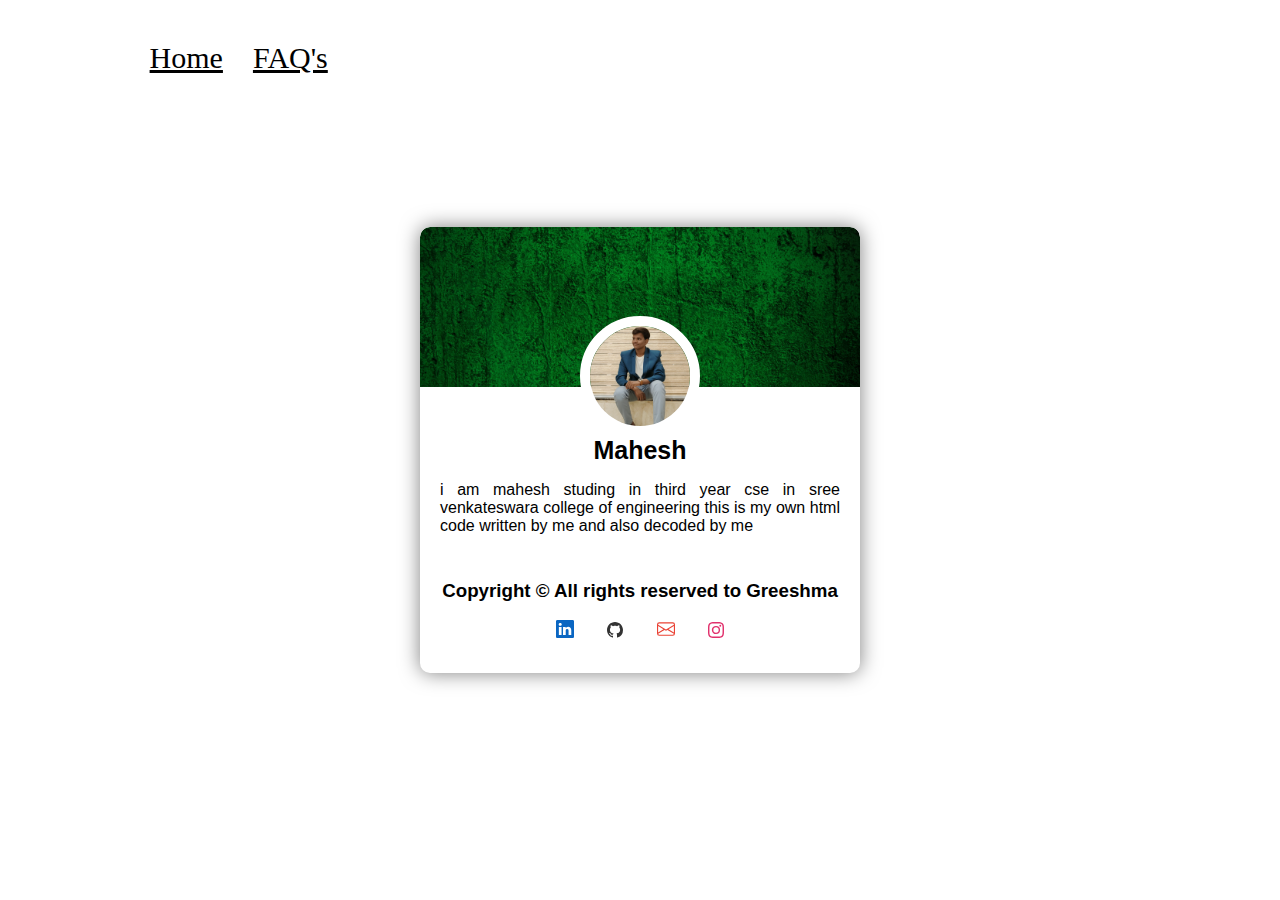
<file: profile.html>
<!DOCTYPE html>
<html lang="en" dir="1tr">
<head>
<meta charset="utf-8">
<title>Student Profile Page</title>

<link rel="stylesheet type="text/css" href="./profile.css">
<link rel="stylesheet" href="D:/example/profile.css">
<link rel="stylesheet" href="https://cdnjs.cloudflare.com/ajax/libs/font-awesome/6.4.2/css/all.min.css"> 
</head>
<body>
<nav>
<div class="container-fluid">
<div class="navbar">
   <div class="container pt-4">  </div>               
       <div class="navigation text-center d-flex justify-content-start pe-5 pt-4 fs-4 fw-bold">
        <ul>
        <li><a href="./index.html" class="fs-4 px-3 fw-medium text-dark">Home</a></li>
        <li><a href="./FAQ'S.html" class="fs-4 ps-5 faq fw-medium text-dark">FAQ's</a></li>
         </ul>
       </div>
   </div>  
</div> 
</nav>
<div class="background">
</div>
<div class="card">
<div class="card-image">
<img src="./images/m.jpg" width="300" height="200" alt="">
</div>
<div class="profile-image">
<img src="./images/IMG_20220804_011713_910.jpg"  class="img-fluid rounded-circle" alt="profilepic">
</div>
<div class="card-content">
<h3>Mahesh</h3>
<p> i am mahesh studing in third year cse in sree venkateswara college of engineering this is my own html code written by me and also decoded by me</p>
</div>
<div class="icons">
<div class="container-fluid bg-success">
        <div class="row p-3">
          <h3 class=" col-lg-6 col-sm-12 fs-6"> Copyright &copy; All rights reserved to Greeshma </h3>
          <div class="col-lg-6 col-sm-12 d-flex justify-content-end gap-4">
            <a href="https://www.linkedin.com/in/b-greeshma-95a306268?utm_source=share&utm_campaign=share_via&utm_content=profile&utm_medium=android_app"><svg xmlns="http://www.w3.org/2000/svg" width="18" height="18" fill="currentColor" class="bi bi-linkedin" viewBox="0 0 16 16">
                <path fill="#0A66C2" d="M0 1.146C0 .513.526 0 1.175 0h13.65C15.474 0 16 .513 16 1.146v13.708c0 .633-.526 1.146-1.175 1.146H1.175C.526 16 0 15.487 0 14.854V1.146zm4.943 12.248V6.169H2.542v7.225h2.401zm-1.2-8.212c.837 0 1.358-.554 1.358-1.248-.015-.709-.52-1.248-1.342-1.248-.822 0-1.359.54-1.359 1.248 0 .694.521 1.248 1.327 1.248h.016zm4.908 8.212V9.359c0-.216.016-.432.08-.586.173-.431.568-.878 1.232-.878.869 0 1.216.662 1.216 1.634v3.865h2.401V9.25c0-2.22-1.184-3.252-2.764-3.252-1.274 0-1.845.7-2.165 1.193v.025h-.016a5.54 5.54 0 0 1 .016-.025V6.169h-2.4c.03.678 0 7.225 0 7.225h2.4z"/>
                </svg>
              </a>
              <a href="https://github.com/bgreeshma"><svg xmlns="http://www.w3.org/2000/svg" width="16" height="16" fill="currentColor" class="bi bi-github" viewBox="0 0 16 16">
                <path fill="#333" d="M8 0C3.58 0 0 3.58 0 8c0 3.54 2.29 6.53 5.47 7.59.4.07.55-.17.55-.38 0-.19-.01-.82-.01-1.49-2.01.37-2.53-.49-2.69-.94-.09-.23-.48-.94-.82-1.13-.28-.15-.68-.52-.01-.53.63-.01 1.08.58 1.23.82.72 1.21 1.87.87 2.33.66.07-.52.28-.87.51-1.07-1.78-.2-3.64-.89-3.64-3.95 0-.87.31-1.59.82-2.15-.08-.2-.36-1.02.08-2.12 0 0 .67-.21 2.2.82.64-.18 1.32-.27 2-.27.68 0 1.36.09 2 .27 1.53-1.04 2.2-.82 2.2-.82.44 1.1.16 1.92.08 2.12.51.56.82 1.27.82 2.15 0 3.07-1.87 3.75-3.65 3.95.29.25.54.73.54 1.48 0 1.07-.01 1.93-.01 2.2 0 .21.15.46.55.38A8.012 8.012 0 0 0 16 8c0-4.42-3.58-8-8-8z"/>
                </svg>
              </a>
              <a href="mailto:b.greeshma2003@gmail.com"><svg xmlns="http://www.w3.org/2000/svg" width="18" height="18" fill="currentColor" class="bi bi-envelope" viewBox="0 0 16 16">
                <path fill="#EA4335" d="M0 4a2 2 0 0 1 2-2h12a2 2 0 0 1 2 2v8a2 2 0 0 1-2 2H2a2 2 0 0 1-2-2V4Zm2-1a1 1 0 0 0-1 1v.217l7 4.2 7-4.2V4a1 1 0 0 0-1-1H2Zm13 2.383-4.708 2.825L15 11.105V5.383Zm-.034 6.876-5.64-3.471L8 9.583l-1.326-.795-5.64 3.47A1 1 0 0 0 2 13h12a1 1 0 0 0 .966-.741ZM1 11.105l4.708-2.897L1 5.383v5.722Z"/>
                </svg>
              </a>
             <!-- <a href="https://twitter.com/Mahesh_Basim?t=TQT1l9PN7ckDuSnjrT85QQ&s=08"><svg xmlns="http://www.w3.org/2000/svg" width="16" height="16" fill="currentColor" class="bi bi-twitter" viewBox="0 0 16 16">
                <path fill="#1DA1F2" d="M5.026 15c6.038 0 9.341-5.003 9.341-9.334 0-.14 0-.282-.006-.422A6.685 6.685 0 0 0 16 3.542a6.658 6.658 0 0 1-1.889.518 3.301 3.301 0 0 0 1.447-1.817 6.533 6.533 0 0 1-2.087.793A3.286 3.286 0 0 0 7.875 6.03a9.325 9.325 0 0 1-6.767-3.429 3.289 3.289 0 0 0 1.018 4.382A3.323 3.323 0 0 1 .64 6.575v.045a3.288 3.288 0 0 0 2.632 3.218 3.203 3.203 0 0 1-.865.115 3.23 3.23 0 0 1-.614-.057 3.283 3.283 0 0 0 3.067 2.277A6.588 6.588 0 0 1 .78 13.58a6.32 6.32 0 0 1-.78-.045A9.344 9.344 0 0 0 5.026 15z"/>
                </svg>
              </a>-->
              <a href="https://instagram.com/greeshma_botragunta?igshid=OGQ5ZDc2ODk2ZA=="><svg xmlns="http://www.w3.org/2000/svg" width="16" height="16" fill="currentColor" class="bi bi-instagram" viewBox="0 0 16 16">
                <path fill="#e1306c" d="M8 0C5.829 0 5.556.01 4.703.048 3.85.088 3.269.222 2.76.42a3.917 3.917 0 0 0-1.417.923A3.927 3.927 0 0 0 .42 2.76C.222 3.268.087 3.85.048 4.7.01 5.555 0 5.827 0 8.001c0 2.172.01 2.444.048 3.297.04.852.174 1.433.372 1.942.205.526.478.972.923 1.417.444.445.89.719 1.416.923.51.198 1.09.333 1.942.372C5.555 15.99 5.827 16 8 16s2.444-.01 3.298-.048c.851-.04 1.434-.174 1.943-.372a3.916 3.916 0 0 0 1.416-.923c.445-.445.718-.891.923-1.417.197-.509.332-1.09.372-1.942C15.99 10.445 16 10.173 16 8s-.01-2.445-.048-3.299c-.04-.851-.175-1.433-.372-1.941a3.926 3.926 0 0 0-.923-1.417A3.911 3.911 0 0 0 13.24.42c-.51-.198-1.092-.333-1.943-.372C10.443.01 10.172 0 7.998 0h.003zm-.717 1.442h.718c2.136 0 2.389.007 3.232.046.78.035 1.204.166 1.486.275.373.145.64.319.92.599.28.28.453.546.598.92.11.281.24.705.275 1.485.039.843.047 1.096.047 3.231s-.008 2.389-.047 3.232c-.035.78-.166 1.203-.275 1.485a2.47 2.47 0 0 1-.599.919c-.28.28-.546.453-.92.598-.28.11-.704.24-1.485.276-.843.038-1.096.047-3.232.047s-2.39-.009-3.233-.047c-.78-.036-1.203-.166-1.485-.276a2.478 2.478 0 0 1-.92-.598 2.48 2.48 0 0 1-.6-.92c-.109-.281-.24-.705-.275-1.485-.038-.843-.046-1.096-.046-3.233 0-2.136.008-2.388.046-3.231.036-.78.166-1.204.276-1.486.145-.373.319-.64.599-.92.28-.28.546-.453.92-.598.282-.11.705-.24 1.485-.276.738-.034 1.024-.044 2.515-.045v.002zm4.988 1.328a.96.96 0 1 0 0 1.92.96.96 0 0 0 0-1.92zm-4.27 1.122a4.109 4.109 0 1 0 0 8.217 4.109 4.109 0 0 0 0-8.217zm0 1.441a2.667 2.667 0 1 1 0 5.334 2.667 2.667 0 0 1 0-5.334z"/>
                </svg>
              </a>
          </div>
        </div>
      </div>
    </div>


    <script src="https://cdn.jsdelivr.net/npm/bootstrap@5.3.0/dist/js/bootstrap.bundle.min.js" integrity="sha384-geWF76RCwLtnZ8qwWowPQNguL3RmwHVBC9FhGdlKrxdiJJigb/j/68SIy3Te4Bkz" crossorigin="anonymous"></script>

</div>



</body>
</html>
</file>
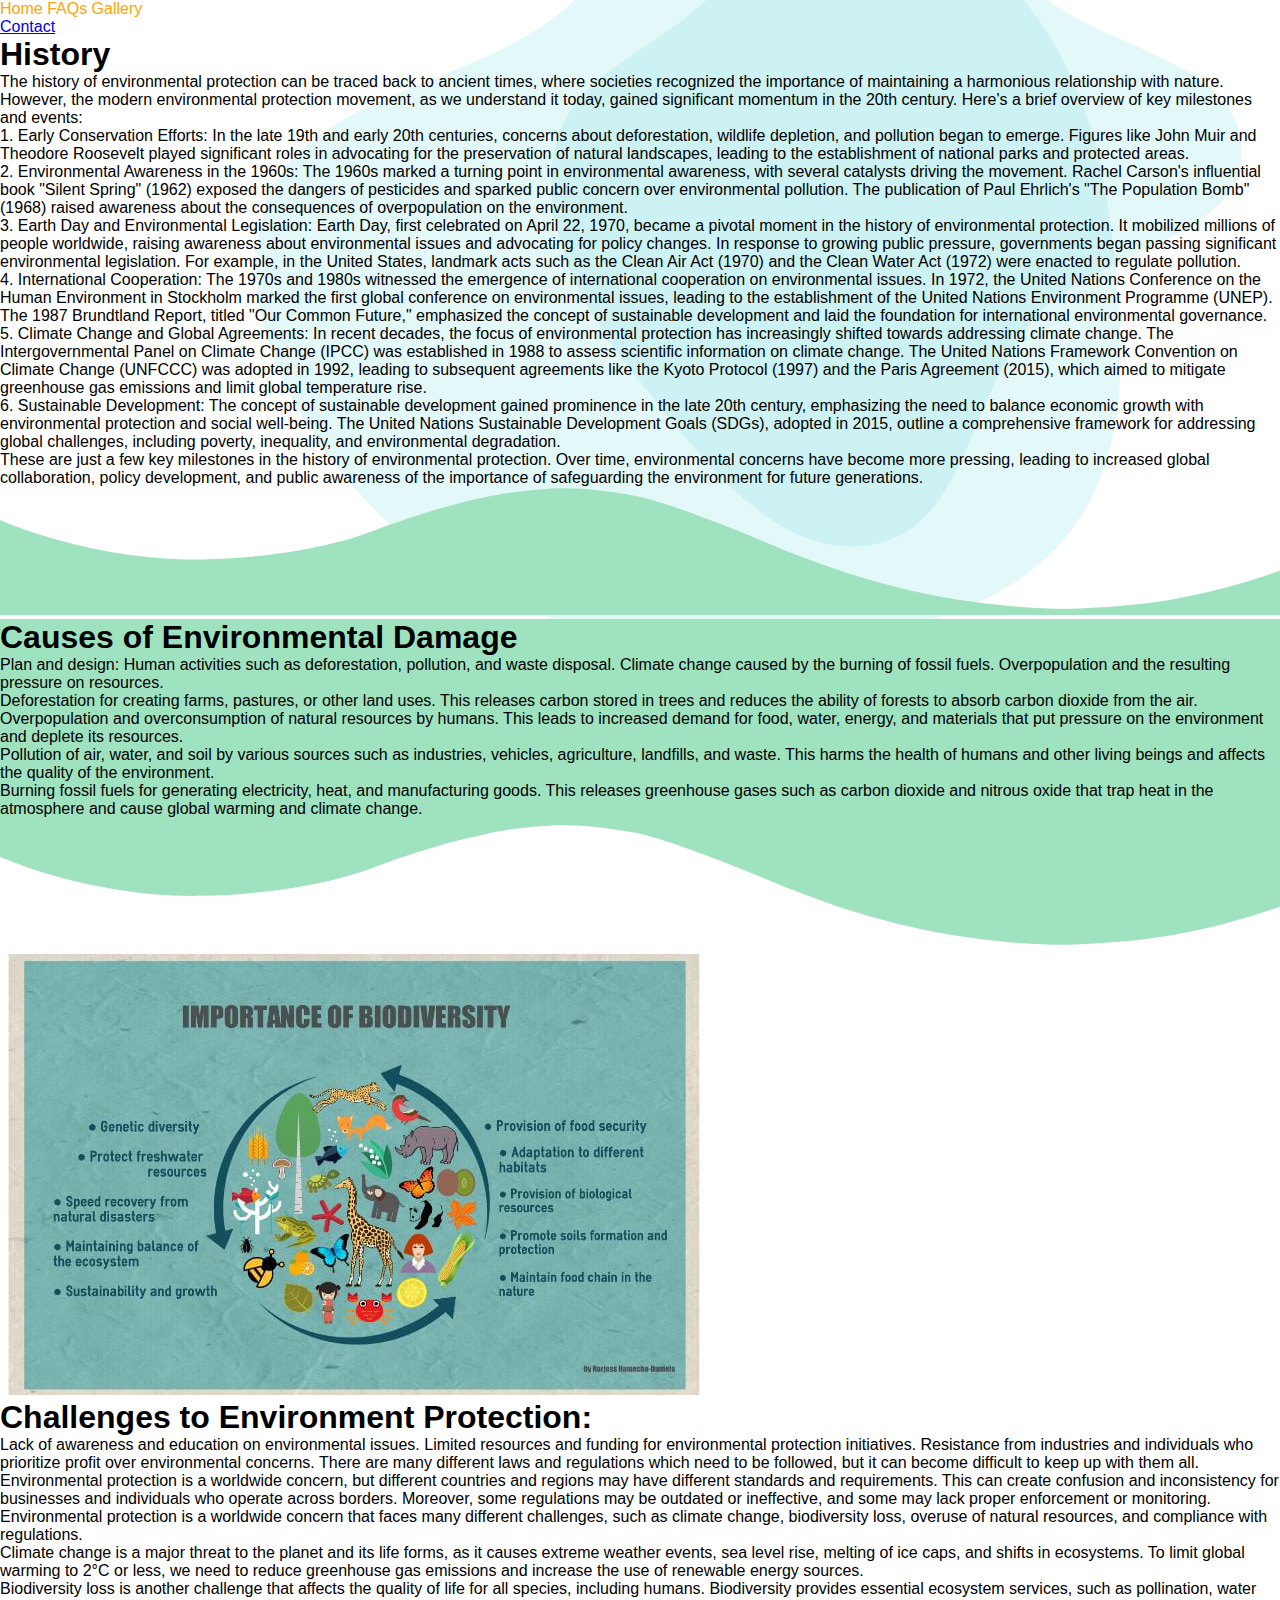
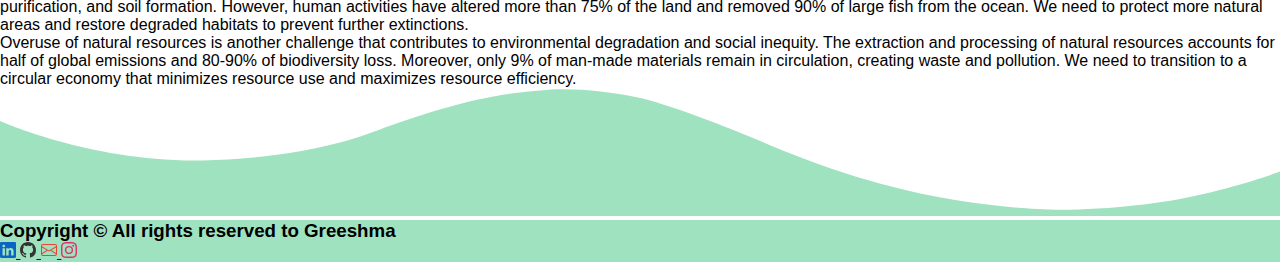
<file: services.html>
<!DOCTYPE html>
<html lang="en">
<head>
    <meta charset="UTF-8">
    <meta name="viewport" content="width=device-width, initial-scale=1.0">
    <title>Services</title>
    <link href="https://cdn.jsdelivr.net/npm/bootstrap@5.3.0/dist/css/bootstrap.min.css" rel="stylesheet" integrity="sha384-9ndCyUaIbzAi2FUVXJi0CjmCapSmO7SnpJef0486qhLnuZ2cdeRhO02iuK6FUUVM" crossorigin="anonymous">
    <link rel="stylesheet" href="./services.css">
</head>
<body>
    <div class="main container-fluid">

        <div class="container-lg d-flex justify-content-between my-4">
            <div class="nav d-flex gap-5">
                <a href="./index.html" class="home fs-4 fw-bold">Home</a>
                <a href="./FAQ'S.html" class="faq fs-4 fw-bold">FAQs</a>
                <a href="./gallery.html" class="gallery fs-4 fw-bold">Gallery</a>
            </div>
            <div>
                <a href="./profile.html" class="btn btn-success">Contact</a>
            </div>
        </div>

        <div class="container-sm pt-5">
            <h1 class="organic fw-bold fs-2 pt-5">History</h1>
            <div class="d-flex gap mt-5">
            <div class="points fw-medium fs-5">
                <p> <span class="text-success fw-bold"></span>The history of environmental protection can be traced back to ancient times, where societies recognized the importance of maintaining a harmonious relationship with nature. However, the modern environmental protection movement, as we understand it today, gained significant momentum in the 20th century. Here's a brief overview of key milestones and events:<br>

1. Early Conservation Efforts: In the late 19th and early 20th centuries, concerns about deforestation, wildlife depletion, and pollution began to emerge. Figures like John Muir and Theodore Roosevelt played significant roles in advocating for the preservation of natural landscapes, leading to the establishment of national parks and protected areas.<br>

2. Environmental Awareness in the 1960s: The 1960s marked a turning point in environmental awareness, with several catalysts driving the movement. Rachel Carson's influential book "Silent Spring" (1962) exposed the dangers of pesticides and sparked public concern over environmental pollution. The publication of Paul Ehrlich's "The Population Bomb" (1968) raised awareness about the consequences of overpopulation on the environment.<br>

3. Earth Day and Environmental Legislation: Earth Day, first celebrated on April 22, 1970, became a pivotal moment in the history of environmental protection. It mobilized millions of people worldwide, raising awareness about environmental issues and advocating for policy changes. In response to growing public pressure, governments began passing significant environmental legislation. For example, in the United States, landmark acts such as the Clean Air Act (1970) and the Clean Water Act (1972) were enacted to regulate pollution.<br>


4. International Cooperation: The 1970s and 1980s witnessed the emergence of international cooperation on environmental issues. In 1972, the United Nations Conference on the Human Environment in Stockholm marked the first global conference on environmental issues, leading to the establishment of the United Nations Environment Programme (UNEP). The 1987 Brundtland Report, titled "Our Common Future," emphasized the concept of sustainable development and laid the foundation for international environmental governance.<br>


5. Climate Change and Global Agreements: In recent decades, the focus of environmental protection has increasingly shifted towards addressing climate change. The Intergovernmental Panel on Climate Change (IPCC) was established in 1988 to assess scientific information on climate change. The United Nations Framework Convention on Climate Change (UNFCCC) was adopted in 1992, leading to subsequent agreements like the Kyoto Protocol (1997) and the Paris Agreement (2015), which aimed to mitigate greenhouse gas emissions and limit global temperature rise.<br>


6. Sustainable Development: The concept of sustainable development gained prominence in the late 20th century, emphasizing the need to balance economic growth with environmental protection and social well-being. The United Nations Sustainable Development Goals (SDGs), adopted in 2015, outline a comprehensive framework for addressing global challenges, including poverty, inequality, and environmental degradation.<br>


These are just a few key milestones in the history of environmental protection. Over time, environmental concerns have become more pressing, leading to increased global collaboration, policy development, and public awareness of the importance of safeguarding the environment for future generations.<br>

</p>
               
            </div>
            <!--<div class="image">
                <img src="./images/44f4e927-ca6e-45d3-8367-a3f35545d986.jpg" class="img-fluid rounded-start-5" alt="img">
            </div>-->
            </div>
        </div>

        <div class="container-fluid serv-1" id="service-1">
            <div class="svg mt-5">
                <svg xmlns="http://www.w3.org/2000/svg" viewBox="0 0 1000 100" preserveAspectRatio="none">
                    <path class="elementor-shape-fill" fill="#9FE2BF" d="M790.5,93.1c-59.3-5.3-116.8-18-192.6-50c-29.6-12.7-76.9-31-100.5-35.9c-23.6-4.9-52.6-7.8-75.5-5.3
                        c-10.2,1.1-22.6,1.4-50.1,7.4c-27.2,6.3-58.2,16.6-79.4,24.7c-41.3,15.9-94.9,21.9-134,22.6C72,58.2,0,25.8,0,25.8V100h1000V65.3
                        c0,0-51.5,19.4-106.2,25.7C839.5,97,814.1,95.2,790.5,93.1z"></path>
                    </svg>
            </div>
            <div class="steps pb-4">
                <div class="container">
                     <h1 class="heading fw-bold fs-4 pb-3 text-decoration-underline">Causes of Environmental Damage</h1>
                     <p class="fw-medium fs-6"> <span class="fw-bold fs-5">Plan and design:</span> Human activities such as deforestation, pollution, and waste disposal. Climate change caused by the burning of fossil fuels. Overpopulation and the resulting pressure on resources.<br>

Deforestation for creating farms, pastures, or other land uses. This releases carbon stored in trees and reduces the ability of forests to absorb carbon dioxide from the air.<br>

Overpopulation and overconsumption of natural resources by humans. This leads to increased demand for food, water, energy, and materials that put pressure on the environment and deplete its resources.<br>

Pollution of air, water, and soil by various sources such as industries, vehicles, agriculture, landfills, and waste. This harms the health of humans and other living beings and affects the quality of the environment.<br>

Burning fossil fuels for generating electricity, heat, and manufacturing goods. This releases greenhouse gases such as carbon dioxide and nitrous oxide that trap heat in the atmosphere and cause global warming and climate change.<br></p>
                 
                    
                </div>

            </div>
            <svg xmlns="http://www.w3.org/2000/svg" viewBox="0 0 1000 100" preserveAspectRatio="none">
                <path class="elementor-shape-fill" fill="#9FE2BF" d="M421.9,6.5c22.6-2.5,51.5,0.4,75.5,5.3c23.6,4.9,70.9,23.5,100.5,35.7c75.8,32.2,133.7,44.5,192.6,49.7
                    c23.6,2.1,48.7,3.5,103.4-2.5c54.7-6,106.2-25.6,106.2-25.6V0H0v30.3c0,0,72,32.6,158.4,30.5c39.2-0.7,92.8-6.7,134-22.4
                    c21.2-8.1,52.2-18.2,79.7-24.2C399.3,7.9,411.6,7.5,421.9,6.5z"></path></svg>
        </div>

        <div class="container" id="service-2">
            <div class="text-center">
                <img src="./images/44f4e927-ca6e-45d3-8367-a3f35545d986.jpg" class="img-fluid pb-5" alt="img">
            </div>
        </div>

        <div class="container">
            <div class="technique mb-5 pb-4">
                <h1 class="heading fw-bold fs-4 pb-3 text-decoration-underline">Challenges to Environment Protection:</h1>
                <p class="fw-medium fs-5"> <span class="fw-bold text-success fs-5"></span> Lack of awareness and education on environmental issues. Limited resources and funding for environmental protection initiatives. Resistance from industries and individuals who prioritize profit over environmental concerns. There are many different laws and regulations which need to be followed, but it can become difficult to keep up with them all. Environmental protection is a worldwide concern, but different countries and regions may have different standards and requirements. This can create confusion and inconsistency for businesses and individuals who operate across borders. Moreover, some regulations may be outdated or ineffective, and some may lack proper enforcement or monitoring.<br>


Environmental protection is a worldwide concern that faces many different challenges, such as climate change, biodiversity loss, overuse of natural resources, and compliance with regulations.<br>

Climate change is a major threat to the planet and its life forms, as it causes extreme weather events, sea level rise, melting of ice caps, and shifts in ecosystems. To limit global warming to 2°C or less, we need to reduce greenhouse gas emissions and increase the use of renewable energy sources.<br>

Biodiversity loss is another challenge that affects the quality of life for all species, including humans. Biodiversity provides essential ecosystem services, such as pollination, water purification, and soil formation. However, human activities have altered more than 75% of the land and removed 90% of large fish from the ocean. We need to protect more natural areas and restore degraded habitats to prevent further extinctions.<br>

Overuse of natural resources is another challenge that contributes to environmental degradation and social inequity. The extraction and processing of natural resources accounts for half of global emissions and 80-90% of biodiversity loss. Moreover, only 9% of man-made materials remain in circulation, creating waste and pollution. We need to transition to a circular economy that minimizes resource use and maximizes resource efficiency.<br></p>
        </div>
        </div>


        <svg xmlns="http://www.w3.org/2000/svg" viewBox="0 0 1000 100" preserveAspectRatio="none">
            <path class="elementor-shape-fill" fill="#9FE2BF" d="M790.5,93.1c-59.3-5.3-116.8-18-192.6-50c-29.6-12.7-76.9-31-100.5-35.9c-23.6-4.9-52.6-7.8-75.5-5.3
                c-10.2,1.1-22.6,1.4-50.1,7.4c-27.2,6.3-58.2,16.6-79.4,24.7c-41.3,15.9-94.9,21.9-134,22.6C72,58.2,0,25.8,0,25.8V100h1000V65.3
                c0,0-51.5,19.4-106.2,25.7C839.5,97,814.1,95.2,790.5,93.1z"></path>
            </svg>

        <div class="container-fluid foot">
            <div class="row p-3">
              <h3 class=" col-lg-6 col-sm-12 fs-6"> Copyright &copy; All rights reserved to Greeshma </h3>
              <div class="col-lg-6 col-sm-12 d-flex justify-content-end gap-4">
                <a href="https://www.linkedin.com/in/b-greeshma-95a306268?utm_source=share&utm_campaign=share_via&utm_content=profile&utm_medium=android_app"><svg xmlns="http://www.w3.org/2000/svg" width="16" height="16" fill="currentColor" class="bi bi-linkedin" viewBox="0 0 16 16">
                    <path fill="#0A66C2" d="M0 1.146C0 .513.526 0 1.175 0h13.65C15.474 0 16 .513 16 1.146v13.708c0 .633-.526 1.146-1.175 1.146H1.175C.526 16 0 15.487 0 14.854V1.146zm4.943 12.248V6.169H2.542v7.225h2.401zm-1.2-8.212c.837 0 1.358-.554 1.358-1.248-.015-.709-.52-1.248-1.342-1.248-.822 0-1.359.54-1.359 1.248 0 .694.521 1.248 1.327 1.248h.016zm4.908 8.212V9.359c0-.216.016-.432.08-.586.173-.431.568-.878 1.232-.878.869 0 1.216.662 1.216 1.634v3.865h2.401V9.25c0-2.22-1.184-3.252-2.764-3.252-1.274 0-1.845.7-2.165 1.193v.025h-.016a5.54 5.54 0 0 1 .016-.025V6.169h-2.4c.03.678 0 7.225 0 7.225h2.4z"/>
                    </svg>
                  </a>
                  <a href="https://github.com/bgreeshma"><svg xmlns="http://www.w3.org/2000/svg" width="16" height="16" fill="currentColor" class="bi bi-github" viewBox="0 0 16 16">
                    <path fill="#333" d="M8 0C3.58 0 0 3.58 0 8c0 3.54 2.29 6.53 5.47 7.59.4.07.55-.17.55-.38 0-.19-.01-.82-.01-1.49-2.01.37-2.53-.49-2.69-.94-.09-.23-.48-.94-.82-1.13-.28-.15-.68-.52-.01-.53.63-.01 1.08.58 1.23.82.72 1.21 1.87.87 2.33.66.07-.52.28-.87.51-1.07-1.78-.2-3.64-.89-3.64-3.95 0-.87.31-1.59.82-2.15-.08-.2-.36-1.02.08-2.12 0 0 .67-.21 2.2.82.64-.18 1.32-.27 2-.27.68 0 1.36.09 2 .27 1.53-1.04 2.2-.82 2.2-.82.44 1.1.16 1.92.08 2.12.51.56.82 1.27.82 2.15 0 3.07-1.87 3.75-3.65 3.95.29.25.54.73.54 1.48 0 1.07-.01 1.93-.01 2.2 0 .21.15.46.55.38A8.012 8.012 0 0 0 16 8c0-4.42-3.58-8-8-8z"/>
                    </svg>
                  </a>
                 <a href="b.greeshma2003@gmail.com"><svg xmlns="http://www.w3.org/2000/svg" width="16" height="16" fill="currentColor" class="bi bi-envelope" viewBox="0 0 16 16">
                    <path fill="#EA4335" d="M0 4a2 2 0 0 1 2-2h12a2 2 0 0 1 2 2v8a2 2 0 0 1-2 2H2a2 2 0 0 1-2-2V4Zm2-1a1 1 0 0 0-1 1v.217l7 4.2 7-4.2V4a1 1 0 0 0-1-1H2Zm13 2.383-4.708 2.825L15 11.105V5.383Zm-.034 6.876-5.64-3.471L8 9.583l-1.326-.795-5.64 3.47A1 1 0 0 0 2 13h12a1 1 0 0 0 .966-.741ZM1 11.105l4.708-2.897L1 5.383v5.722Z"/>
                    </svg>
                  </a>
               <!--    <a href="https://twitter.com/Mahesh_Basim?t=TQT1l9PN7ckDuSnjrT85QQ&s=08"><svg xmlns="http://www.w3.org/2000/svg" width="16" height="16" fill="currentColor" class="bi bi-twitter" viewBox="0 0 16 16">
                    <path fill="#1DA1F2" d="M5.026 15c6.038 0 9.341-5.003 9.341-9.334 0-.14 0-.282-.006-.422A6.685 6.685 0 0 0 16 3.542a6.658 6.658 0 0 1-1.889.518 3.301 3.301 0 0 0 1.447-1.817 6.533 6.533 0 0 1-2.087.793A3.286 3.286 0 0 0 7.875 6.03a9.325 9.325 0 0 1-6.767-3.429 3.289 3.289 0 0 0 1.018 4.382A3.323 3.323 0 0 1 .64 6.575v.045a3.288 3.288 0 0 0 2.632 3.218 3.203 3.203 0 0 1-.865.115 3.23 3.23 0 0 1-.614-.057 3.283 3.283 0 0 0 3.067 2.277A6.588 6.588 0 0 1 .78 13.58a6.32 6.32 0 0 1-.78-.045A9.344 9.344 0 0 0 5.026 15z"/>
                    </svg>
                  </a>-->
                  <a href="https://instagram.com/greeshma_botragunta?igshid=OGQ5ZDc2ODk2ZA=="><svg xmlns="http://www.w3.org/2000/svg" width="16" height="16" fill="currentColor" class="bi bi-instagram" viewBox="0 0 16 16">
                    <path fill="#e1306c" d="M8 0C5.829 0 5.556.01 4.703.048 3.85.088 3.269.222 2.76.42a3.917 3.917 0 0 0-1.417.923A3.927 3.927 0 0 0 .42 2.76C.222 3.268.087 3.85.048 4.7.01 5.555 0 5.827 0 8.001c0 2.172.01 2.444.048 3.297.04.852.174 1.433.372 1.942.205.526.478.972.923 1.417.444.445.89.719 1.416.923.51.198 1.09.333 1.942.372C5.555 15.99 5.827 16 8 16s2.444-.01 3.298-.048c.851-.04 1.434-.174 1.943-.372a3.916 3.916 0 0 0 1.416-.923c.445-.445.718-.891.923-1.417.197-.509.332-1.09.372-1.942C15.99 10.445 16 10.173 16 8s-.01-2.445-.048-3.299c-.04-.851-.175-1.433-.372-1.941a3.926 3.926 0 0 0-.923-1.417A3.911 3.911 0 0 0 13.24.42c-.51-.198-1.092-.333-1.943-.372C10.443.01 10.172 0 7.998 0h.003zm-.717 1.442h.718c2.136 0 2.389.007 3.232.046.78.035 1.204.166 1.486.275.373.145.64.319.92.599.28.28.453.546.598.92.11.281.24.705.275 1.485.039.843.047 1.096.047 3.231s-.008 2.389-.047 3.232c-.035.78-.166 1.203-.275 1.485a2.47 2.47 0 0 1-.599.919c-.28.28-.546.453-.92.598-.28.11-.704.24-1.485.276-.843.038-1.096.047-3.232.047s-2.39-.009-3.233-.047c-.78-.036-1.203-.166-1.485-.276a2.478 2.478 0 0 1-.92-.598 2.48 2.48 0 0 1-.6-.92c-.109-.281-.24-.705-.275-1.485-.038-.843-.046-1.096-.046-3.233 0-2.136.008-2.388.046-3.231.036-.78.166-1.204.276-1.486.145-.373.319-.64.599-.92.28-.28.546-.453.92-.598.282-.11.705-.24 1.485-.276.738-.034 1.024-.044 2.515-.045v.002zm4.988 1.328a.96.96 0 1 0 0 1.92.96.96 0 0 0 0-1.92zm-4.27 1.122a4.109 4.109 0 1 0 0 8.217 4.109 4.109 0 0 0 0-8.217zm0 1.441a2.667 2.667 0 1 1 0 5.334 2.667 2.667 0 0 1 0-5.334z"/>
                    </svg>
                  </a>
              </div>
            </div>
          </div>
        </div>







    </div>
  

    <script src="https://cdn.jsdelivr.net/npm/bootstrap@5.3.0/dist/js/bootstrap.bundle.min.js" integrity="sha384-geWF76RCwLtnZ8qwWowPQNguL3RmwHVBC9FhGdlKrxdiJJigb/j/68SIy3Te4Bkz" crossorigin="anonymous"></script>
</body>
</html>
</file>
<file: profile.css>
*{
box-sizing: border-box;
}

body{
margin: 0;
padding: 0;
height: 100vh;
display: flex;
justify-content: center;
align-items: center;
/* width: 100%;
height: 100vh;
background: url('k.jpg');
background-repeat: no-repeat;
background-size: cover;
background-position: center; */
backgroung: #eee;
}

nav{
display: flex;
justify-content: space-between;
align-items: center;
margin-bottom: 2rem;
position: absolute;
top: 0;
width: 100%;
padding: 20px 7%;
}

nav ul li{
list-style: none;
float: left;
display: inline-block;
margin-left: 10px;
margin-right: auto;
padding: 5px 10px;
}

nav ul li a{
text-decoration: underline;
color: black;
font-size: 30px;

}

.card{
font-family: "candara", sans-serif;
width: 440px;
overflow: hidden;
background: #fff;
border-radius: 10px;
box-shadow: 0 0 20px rgba(0,0,0,0.5);
display: flex;
flex-direction: column;
}

.card-image img{
width: 100%;
height: 160px;
border-top-left-radius: 10px;
border-top-right-radius: 10px;
object-fit: cover;
}

.profile-image img {
z-index: 1;
width: 120px;
height: 120px;
position: relative;
margin-top: -75px;
display: block;
margin-left: auto;
margin-right: auto;
border-radius: 100px;
border: 10px solid #fff;
}

.profile-image img:hover {
transform: scale(1,1);
}

.card-content h3{
font-size: 25px;
text-align: center;
margin: 0;
}

.card-content p {
font-size: 16px;
text-align: justify;
padding: 0 20px 5px 20px;
}

.icons {
text-align: center;
padding-top: 5px;
padding-bottom: 30px;
}

.icons a{
text-decoration: none;
font-size: 20px;
color: #0ABDE;
padding: 0 14px;
transition-duration: 0.4s;
transition-property: transform;
}

.icons a:hover{
color: #000;
transform: scale(1.5);
}

.navigation{
    margin-left: 0px;

}
@media(max-width:570px){
    .carousel{
        width:10vw;
    }
    .layer{
        height: 10vh;
    }
    .navigation{
        margin-left: 20px;
    }
}
</file>
<file: services.css>
*{
    margin: 0;
    padding: 0;
    font-family: 'Segoe UI', Tahoma, Geneva, Verdana, sans-serif;
}

body{
    background:url('./images/day-care-hero-blobs-background.svg');
    background-size: contain;
    background-repeat: no-repeat;
}
.nav a{
    text-decoration: none;
    color: orange;
}
.gap{
    gap: 3rem;
}
.points span{
    text-decoration: underline;
}
.serv-1{
    padding-left: 0;
    padding-right: 0;
}
.steps{
    background-color:#9FE2BF;
    height:auto;
}
.foot{
    background-color: #9FE2BF;
}



@media(max-width:570px){
     .btn-success{
        display: none;
     }
     body{
        background: none;
     }

    .gap{
        gap: 0;
    }
    div.image img{
        display: none;
    }



}
</file>
